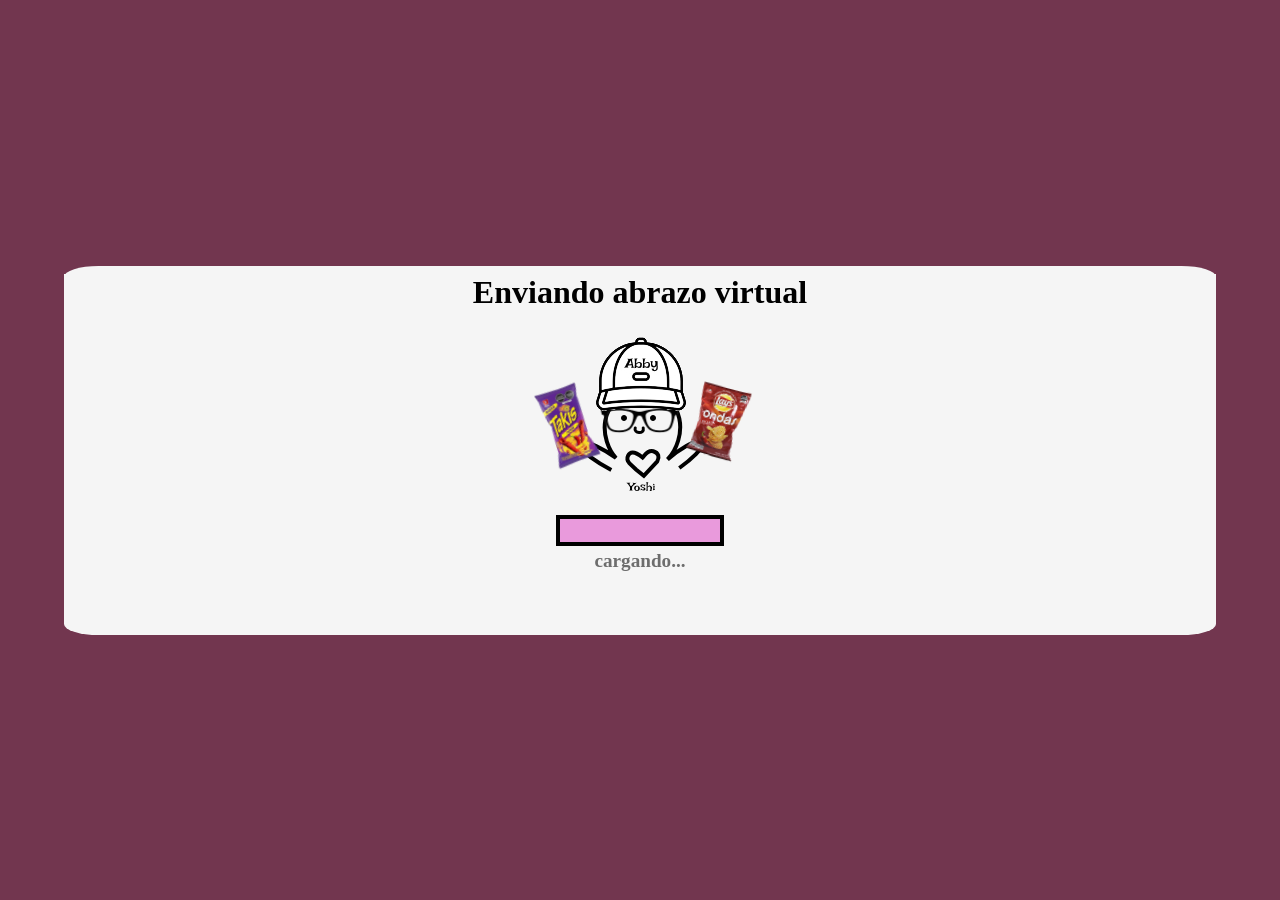
<file: abrazo/principal.html>
<!DOCTYPE html>
<html lang="en">

<head>
    <meta charset="UTF-8">
    <meta http-equiv="X-UA-Compatible" content="IE=edge">
    <meta name="viewport" content="width=device-width, initial-scale=1.0">
    <title>Abby</title>
    <style>
        * {
            margin: 0;
            padding: 0;
            background-color: whitesmoke;
            font-family: 'Comic Neue', cursive;
        }
        
        :root {
            --loading-width: 160px;
            --loading-heigth: 23px;
        }
        
        body {
            width: 100vw;
            height: 100vh;
            position: absolute;
            /* background-color: yellowgreen; */
            background-color: rgb(114, 54, 79);
            display: flex;
            justify-content: center;
            align-items: center;
        }
        
        main {
            text-align: center;
            width: 90vw;
            border-radius: 3%;
        }
        
        .box {
            display: inline-block;
            border: solid black 4px;
            width: var(--loading-width);
            background-color: white;
        }
        
        .loading-box {
            height: var(--loading-heigth);
            width: var(--loading-width);
            background-color: rgb(233, 154, 220);
            /* background-color: aliceblue; */
            /* animation: loading 5s delay iteration-count direction fill-mode;; */
            animation: loading 24s;
        }
        
        #state-message {
            font-size: larger;
            font-weight: bold;
            color: rgb(109, 109, 109);
        }
        
        @keyframes loading {
            0% {
                width: 0;
            }
            100% {
                width: var(--loading-width);
            }
        }
        
        #title,
        #result {
            margin-top: 8px;
            margin-bottom: 10px;
        }
        
        #me {
            margin-top: 8px;
            margin-bottom: 14px;
        }
        
        .box {
            margin-top: 3px;
        }
    </style>
</head>

<body>
    <audio src="sound/musicx.mp3" autoplay></audio>
    <main>
        <h1 id="title">Enviando abrazo virtual</h1>
        <div>
            <img id="me" src="penguin.svg" alt="">
        </div>
        <div class="box">
            <div class="loading-box"></div>
        </div>
        <h3 id="state-message">cargando...</h3>
        <h2 id="result">&nbsp;</h2>
        
        <style>
            #result {
                text-align: center;
                margin-top: 20px;
                font-family: 'Arial', sans-serif;
                font-size: 20px;
                color: #333;
            }
        
            #result button {
                margin-top: 10px;
                padding: 10px 20px;
                background-color: #4CAF50; /* verde bonito */
                color: white;
                border: none;
                border-radius: 8px;
                font-size: 16px;
                cursor: pointer;
                transition: background-color 0.3s;
            }
        
            #result button:hover {
                background-color: #45a049;
            }
        </style>
        
        <div id="result"></div>
        <div id="state-message"></div>

        <script>
            setTimeout(function () {
                const message = document.getElementById('result');
                message.innerHTML = `
                    Abrazo enviado!<br>
                    <button onclick="window.location.href='secu.html'">Presiona aquí</button>
                `;
            }, 24000);
        
            setTimeout(function () {
                const message = document.getElementById('state-message');
                message.innerHTML = "&nbsp;";
            }, 24000);
        </script>
    </main>
</body>

</html>
</file>
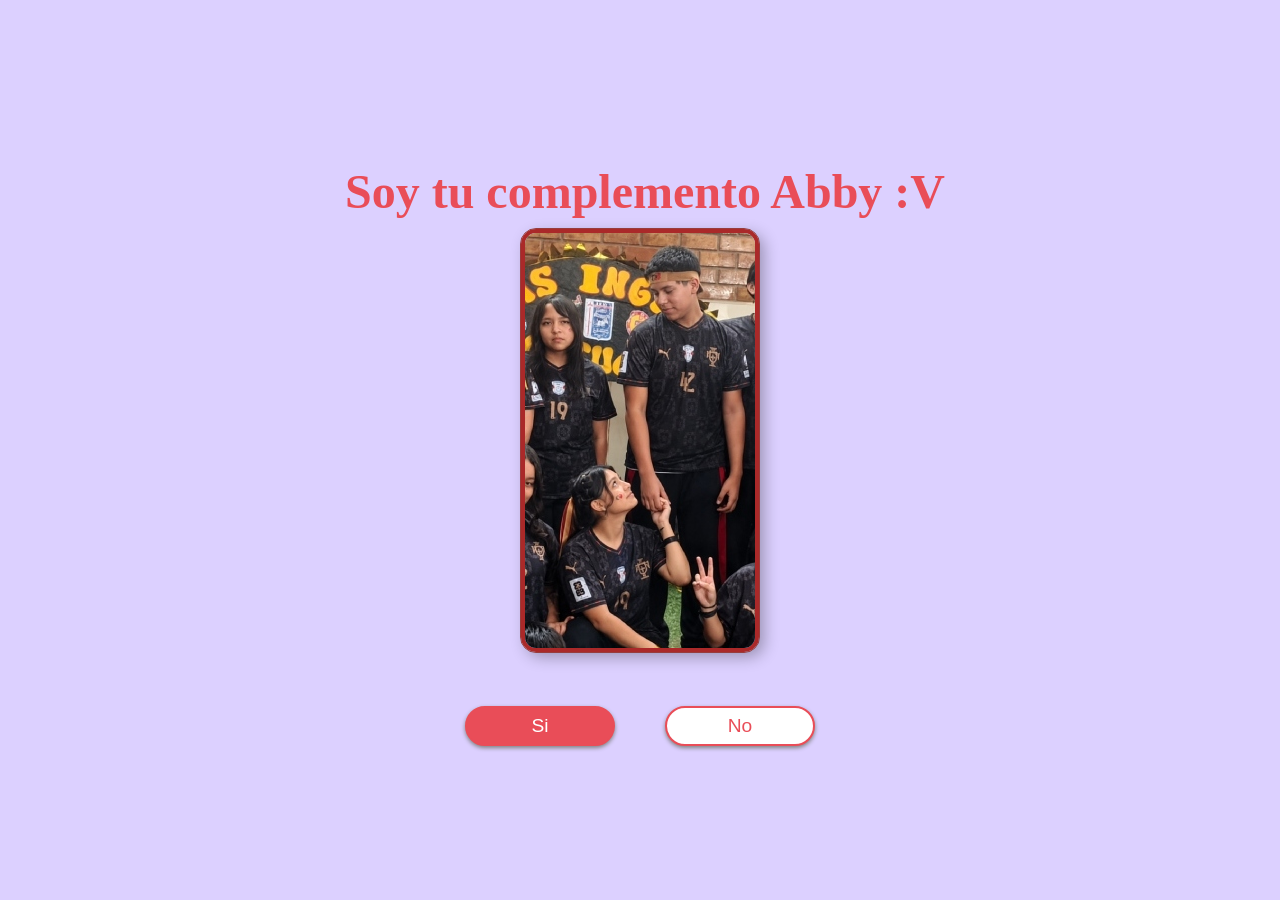
<file: abrazo/secu.html>
<!DOCTYPE html>
<html lang="en">
<head>
    <meta charset="UTF-8">
    <meta name="viewport" content="width=device-width, initial-scale=1.0">
    <title>Pequeña | Mile</title>
    <link rel="stylesheet" href="style.css"/>
</head>
<body>
    <audio src="sound/cuco.mp3" autoplay></audio>
    <div class="wrapper">
        <h2 class="question">Soy tu complemento Abby :V</h2>
        <img class="gif" alt="gif" src="img/danko.jpg"/>
        <div class="btn-group">
            <button class="yes-btn">Si</button>
            <button class="no-btn">No</button>
        </div>
    </div>
    <script src="script.js"></script>
</body>
</html>
</file>
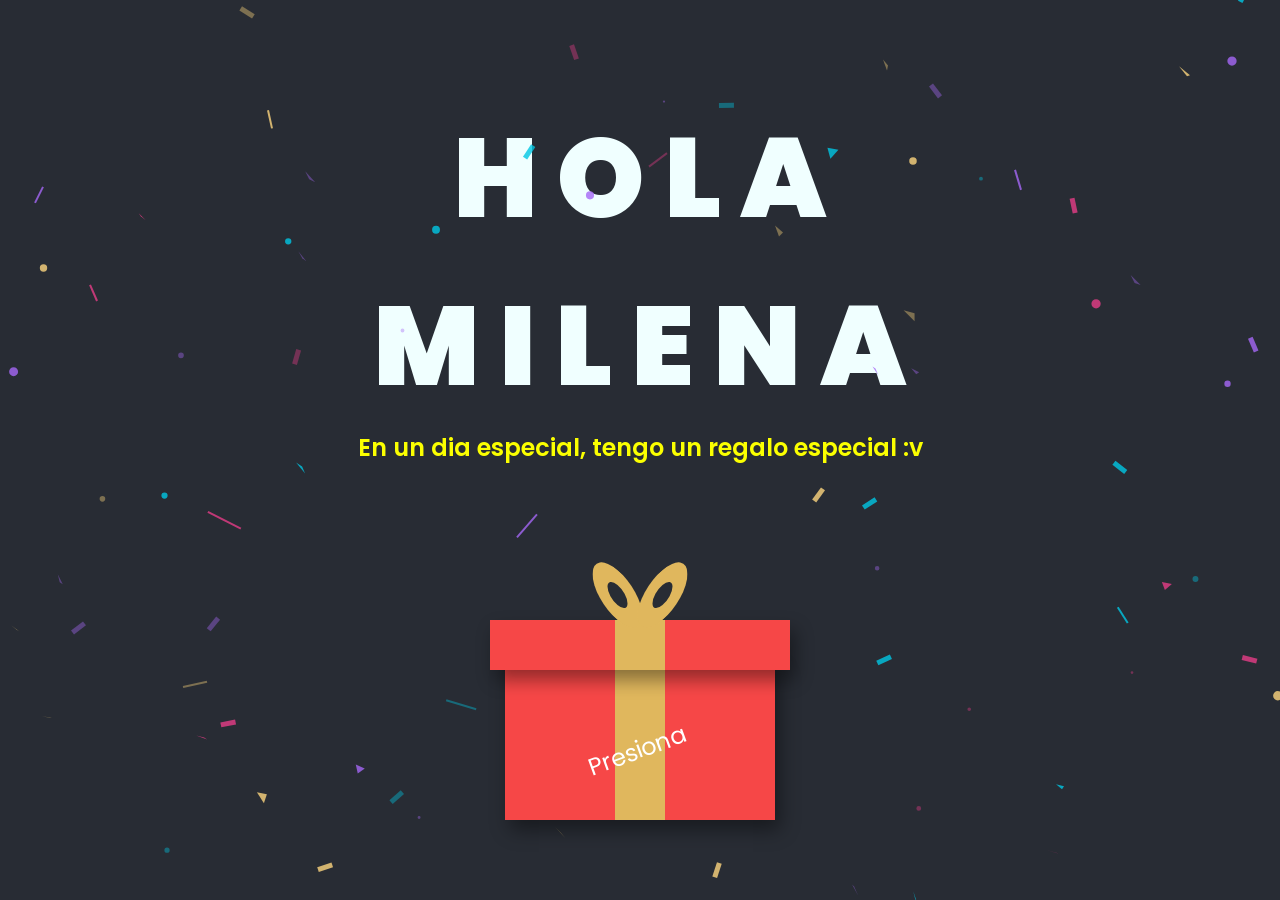
<file: torta/main.html>
<!DOCTYPE html>
<html>

<head>
  <meta charset="utf-8" />
  <meta name="viewport" content="width=device-width" />
  <link rel="icon" href="image/flowers.png" type="image/x-icon">
  <title>Feliz cumple</title>

  <link rel="stylesheet" href="styles/flexbox-center-container.css" media="all">
  <link rel="stylesheet" href="styles/system-fonts.css" media="all">
  <link rel="stylesheet" href="styles/style.css" media="all">
</head>

<body>
  <canvas id=c></canvas>
  <canvas id="confetti"></canvas>
  <audio id="audio" src="sound/chicha.mp3" preload="auto"></audio>
  <div class="container" id="count">
    <h1 id="head">Cuenta regresiva:</h1>
    <ul>
      <li><span id="day"></span>dias</li>
      <li><span id="hour"></span>horas</li>
      <li><span id="minute"></span>minutos</li>
      <li><span id="second"></span>segundos</li>
    </ul>
  </div>




  <div class="greetings">
    <span>H</span>
    <span>O</span>
    <span>L</span>
    <span>A</span>
</div>
<div class="greetings__2">
    <span>M</span>
    <span>I</span>
    <span>L</span>
    <span>E</span>
    <span>N</span>
    <span>A</span>

</div>
<div class="description">
    <span>En un dia especial, tengo un regalo especial :v</span>
</div>
<div class="caja-button">
</div>





  <div id="merrywrap" class="merrywrap">
    <canvas id="snowfall"></canvas>
    <div class="giftbox">
      <div class="cover">
        <div></div>
      </div>
      <div id="box"></div>
    </div>

  <div id="box"></div>
  <img id="hidden-image" src="image/dogcake.png" alt="Descripción de la imagen" style="display: none;">
  <div id="image-container"></div> 

    
    
</body>
<script src="scripts/confetti.min.js" charset="utf-8"></script>
<script src="scripts/index.js" charset="utf-8"></script>

</html>
</file>
<file: abrazo/style.css>
* {
    margin: 0;
    padding: 0;
    box-sizing: border-box;
}

body {
    display: flex;
    justify-content: center;
    align-items: center;
    min-height: 100vh;
    background: #DCD0FF;
}
.gif {
    border-radius: 15px;
    border: 4px solid #aa2929; /* Borde exterior claro */
    outline: 1px solid #973d3d; /* Borde fino extra */
    box-shadow: 5px 5px 15px rgba(0,0,0,0.3);
}


h2 {
    text-align: center;
    font-size: 3em;
    color: #e94d58;
    margin: 10px 0;
    padding-left: 10px;
}
.btn-group {
    width: 100%;
    height: 40px;
    display: flex;
    justify-content: center;
    margin-top: 50px;

}
button {
    position: absolute;
    width: 150px;
    height: inherit;
    color: white;
    font-size: 1.2em;
    border-radius: 30px;
    outline: none;
    cursor: pointer;
    box-shadow: 0 2px 4px gray;
    border: 2px solid #e94d58;
    font-size: 1.2em;
}
button:nth-child(1) {
    margin-left: -200px;
    background: #e94d58;
}
button:nth-child(2) {
    margin-right: -200px;
    background: white;
    color: #e94d58;
}

.wrapper{
    text-align: center;
}

/* Pantallas móviles generales (incluido iPhone 11) */
@media only screen and (max-width: 428px) {
    .gif {
        width: 300px; /* 100% del ancho de la vista */
        height: auto; /* 100% de la altura de la vista */
    }
}
</file>
<file: torta/styles/flexbox-center-container.css>
html, body {
  height: 100%;
  margin: 0;
}

body {
  -webkit-box-align: center;
  -ms-flex-align: center;
  align-items: center;
  display: -webkit-box;
  display: -ms-flexbox;
  display: flex;
}

.container {
  margin: 0 auto;
}
</file>
<file: torta/styles/system-fonts.css>
body {
  font-family: -apple-system, 
    BlinkMacSystemFont, 
    "Segoe UI", 
    Roboto, 
    Oxygen-Sans, 
    Ubuntu, 
    Cantarell, 
    "Helvetica Neue", 
    sans-serif;
}
</file>
<file: torta/styles/style.css>
@import url('https://fonts.googleapis.com/css2?family=Poppins:ital,wght@0,500;1,900&display=swap');

* {
  box-sizing: border-box;
  margin: 0;
  padding: 0;
  font-family: 'Poppins',cursive;
}
canvas {
  position: absolute;
  top: 0;
  left: 0;
}




@import url('https://fonts.googleapis.com/css2?family=Poppins:ital,wght@0,500;1,900&display=swap');

body{
    color: azure;
    width: 100%;
    height: 82vh;
    display: flex;
    flex-direction: column;
    align-items: center;
    justify-content: center;
    background-color: #282C34;
    /* padding-top: -30; */
}

.greetings{
    font-size: 7rem;
    font-weight: 900;
}
.greetings__2{
    font-size: 7rem;
    font-weight: 900;
}
.greetings > span{
    animation: glow 2.5s ease-in-out infinite;
}
.greetings__2 > span{
    animation: glow 2.5s ease-in-out infinite;
}
@keyframes glow{
    0%, 100%{
        color: #fff;
        font-weight: 600;
        text-shadow: 0 0 12px #fbff00, 0 0 50px #fbff00, 0 0 100px #fbff00;
    }
    10%, 90%{
        color: #282C34;
        text-shadow: none;
    }
}
.greetings > span:nth-child(2){
    animation-delay: .2s ;
}
.greetings > span:nth-child(3){
    animation-delay: .4s ;
}
.greetings > span:nth-child(4){
    animation-delay: .6s;
}
.greetings > span:nth-child(5){
    animation-delay: .8s;
}
.greetings > span:nth-child(6){
    animation-delay: 1s;
}


.greetings__2 > span:nth-child(1){
    animation-delay: 1s ;
}
.greetings__2 > span:nth-child(2){
    animation-delay: 1.2s ;
}
.greetings__2 > span:nth-child(3){
    animation-delay: 1.4s;
}
.greetings__2 > span:nth-child(4){
    animation-delay: 1.6s;
}
.greetings__2 > span:nth-child(5){
    animation-delay: 1.8s;
}
.greetings__2 > span:nth-child(6){
    animation-delay: 2s;
}
.greetings__2 > span:nth-child(7){
    animation-delay: 2.2s;
}

.description{
    font-size: 1.5rem;
    margin-bottom: 20px;
    display: flex;
    justify-content: center;
    text-align: center;
}

.button a{
    text-decoration: none;
    font-size: 1rem;
    color: #111;
}

@media screen and (max-width:574px){
    .greetings{
        display: block;
        font-size: 4rem;
        font-weight: 800;
        text-align: center;
    }
    .greetings__2{
        display: block;
        font-size: 4rem;
        font-weight: 800;
        text-align: center;
    }
    .description{
        font-size: 2rem;
    }
    
    .button a{
        font-size: 1rem;
    }
}

.description{
    color: #fbff00;
    font-weight: 600;
}

/* Estilo para el botón */
.button button {
    background-color: yellow; /* Fondo amarillo */
    border: none; /* Sin bordes */
    padding: 10px 20px; /* Ajusta el relleno según tu preferencia */
    font-size: 18px; /* Tamaño de fuente */
    cursor: pointer;
    position: relative; /* Necesario para el resplandor */
    border-radius: 20px; /* Esquinas redondeadas */
    transition: background-color 0.3s ease-in-out; /* Transición suave para el color de fondo */
}

  /* Estilo para el enlace dentro del botón */
.button button a {
    text-decoration: none; /* Elimina el subrayado del enlace */
    color: inherit; /* Hereda el color del texto del botón */
}

  /* Efecto de resplandor al pasar el cursor sobre el botón */
.button button:hover {
    background-color: orange; /* Cambia el color de fondo al pasar el mouse a naranja */
    box-shadow: 0 0 10px yellow, 0 0 20px yellow, 0 0 30px yellow; /* Efecto de resplandor amarillo */
}





.container {
  color: rgba(173, 149, 8, 0.8);
  font-family: Helvetica, sans-serif;
  font-weight: lighter;
  text-align: center;
}

h1 {
  font-weight: normal;
}
li {
  display: inline-block;
  font-size: 1.5em;
  list-style-type: none;
  padding: 1em;
  text-transform: uppercase;
}
li span {
  display: block;
  font-size: 4.5rem;
}
.merrywrap {
  position: absolute;
  right: 40px;
  left: 40px;
  bottom: 80px;
  top: 40px;
}
.giftbox {
  position: absolute;
  width: 300px;
  height: 200px;
  left: 50%;
  margin-left: -150px;
  bottom: 0;
  z-index: 10;
}
.giftbox > div {
  background: #F64747;
  position: absolute;
  box-shadow: 5px 10px 18px rgba(0, 0, 0, 0.4);
}
.giftbox > div:after, .giftbox > div:before {
  position: absolute;
  content: "";
  top: 0;
}
.giftbox:after {
  position: absolute;
  color: #fff;
  width: 100%;
  content: "Presiona";
  left: 0;
  bottom: 0;
  font-size: 24px;
  text-align: center;
  transform: rotate(-20deg);
  transform-origin: 0 0;
}
.giftbox .cover {
  width: 100%;
  top: 0;
  left: 0;
  height: 25%;
  z-index: 2;
}
.giftbox .cover:before {
  position: absolute;
  height: 100%;
  left: 50%;
  width: 50px;
  transform: translateX(-50%);
  background: #E0B75D;
}
.giftbox .cover > div {
  position: absolute;
  width: 50px;
  height: 50px;
  left: 50%;
  top: -50px;
  transform: translateX(-50%);
}
.giftbox .cover > div:before, .giftbox .cover > div:after {
  position: absolute;
  left: 0;
  top: 0;
  width: 100%;
  height: 100%;
  content: "";
  box-shadow: inset 0 0 0 15px #E0B75D;
  border-radius: 30px;
  transform-origin: 50% 100%;
}
.giftbox .cover > div:before {
  transform: translateX(-45%) skewY(40deg);
}
.giftbox .cover > div:after {
  transform: translateX(45%) skewY(-40deg);
}
.giftbox #box {
  right: 5%;
  left: 5%;
  height: 80%;
  bottom: 0;
}
.giftbox #box:before {
  width: 50px;
  height: 100%;
  left: 50%;
  transform: translateX(-50%);
  background: #E0B75D;
}
.giftbox #box:after {
  width: 100%;
  height: 30px;
  background: rgba(0, 0, 0, 0);
}
.step-1 .giftbox {
  animation: wobble 0.5s linear infinite forwards;
}
.step-1 .cover {
  animation: wobble 0.5s linear infinite 5s forwards;
}
.step-1 .icons .row span {
  opacity: 1;
}
.step-2 .giftbox:after {
  opacity: 0;
}
.step-3 .giftbox, .step-4 .giftbox {
  opacity: 0;
  z-index: 1;
}
.step-3 .giftbox:after, .step-4 .giftbox:after {
  opacity: 0;
}
.step-2 .giftbox .cover {
  animation: flyUp 2s ease-in forwards;
}
.step-2 .giftbox .box {
  animation: flyDown 2s ease-in 0.05s forwards;
}
@keyframes wobble {
  25% {
      transform: rotate(4deg);
 }
  75% {
      transform: rotate(-2deg);
 }
}
@keyframes flyUp {
  75% {
      opacity: 1;
 }
  100% {
      transform: translateY(-1000px) rotate(20deg);
      opacity: 0;
 }
}
@keyframes flyDown {
  75% {
      opacity: 1;
 }
  100% {
      transform: translateY(100%);
      opacity: 0;
 }
}


#image-container {
  display: flex;
  justify-content: center;
  align-items:center;
  height: 15rem; 
  opacity: 0; 
  transition: opacity 8s ease; 

}

#image-container img {
  width: 15rem; 
  height: auto;
}

.caja-button{
  height: 10rem;
}
</file>
